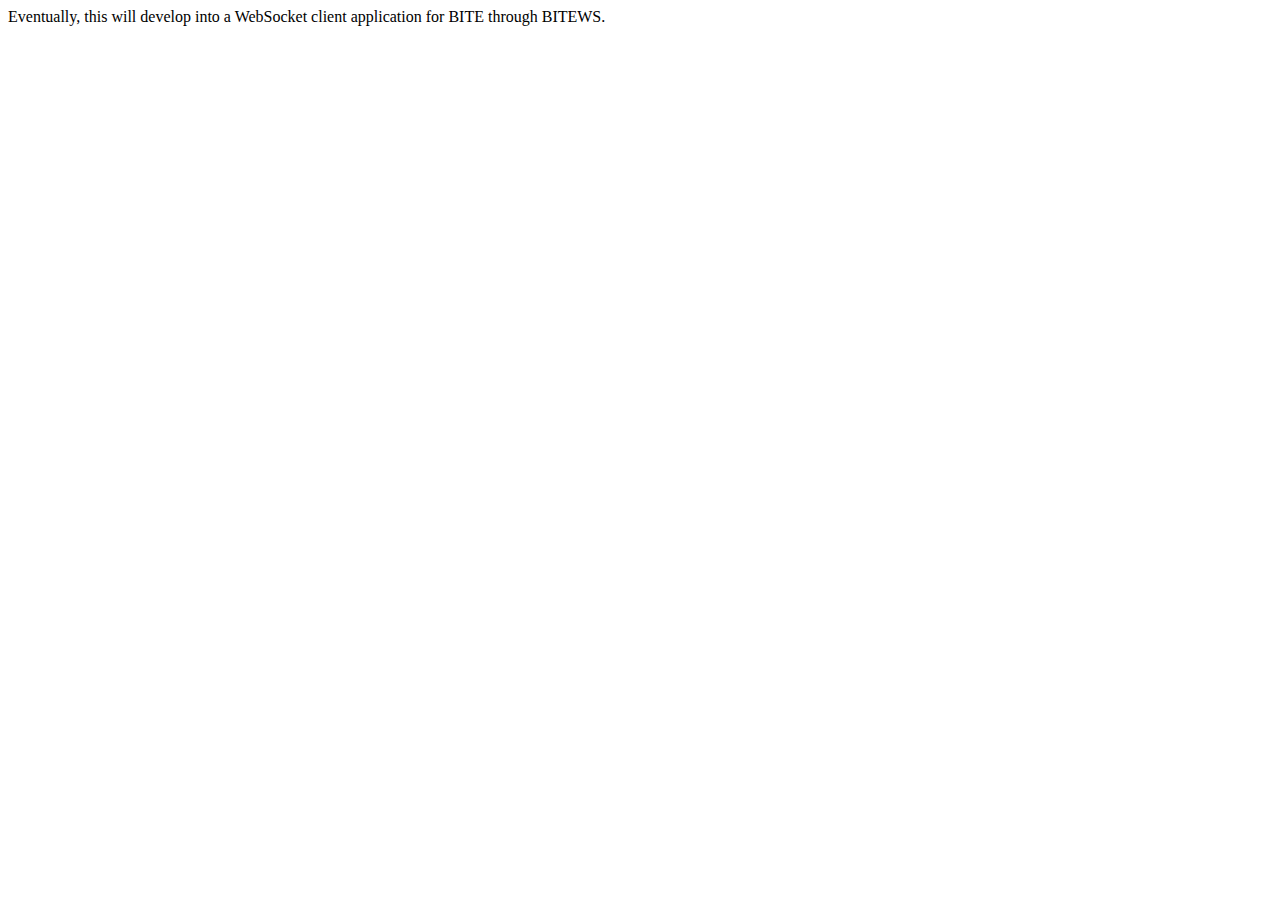
<file: web/index.html>
<!DOCTYPE html>
<html lang="en">
    <head>
        <meta charset="UTF-8" />
        <meta name="viewport" content="width=device-width, initial-scale=1.0" />
        <title>bitews</title>
    </head>

    <body>
        Eventually, this will develop into a WebSocket client application for
        BITE through BITEWS.
    </body>
</html>
</file>
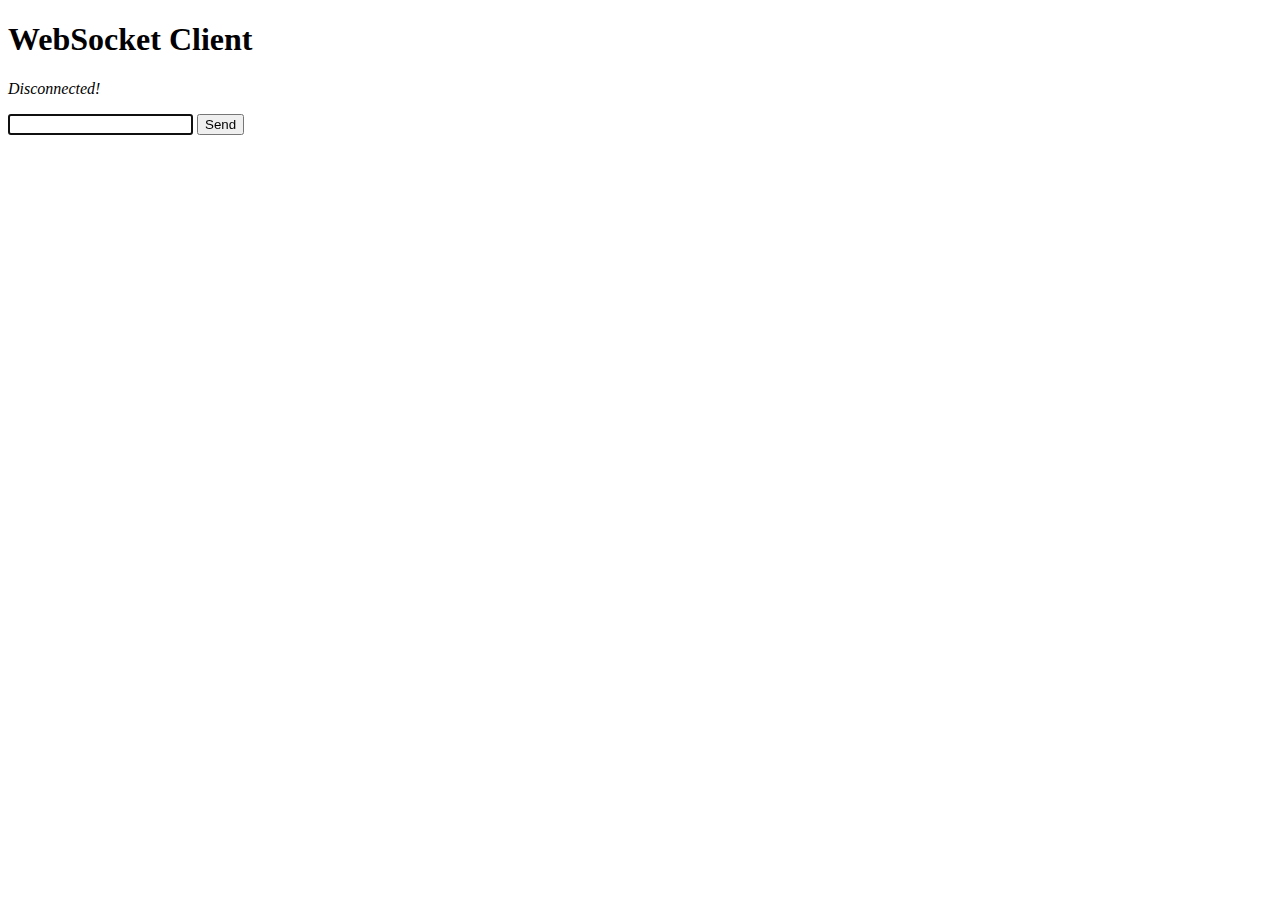
<file: web/bite-client.html>
<!DOCTYPE html>
<html lang="en">

<head>
  <title>WebSocket Client</title>
  <meta charset="utf-8" />
</head>

<body>
  <h1>WebSocket Client</h1>
  <p><em id="status">Connecting...</em></p>
  <input id="text" type="text" autofocus />
  <button id="send" type="button">Send</button>
  <div id="chat"></div>

  <script type="text/javascript">
    const uri = 'ws://127.0.0.1:1983/ws'
    const ws = new WebSocket(uri)

    const chat = document.getElementById('chat')
    const text = document.getElementById('text')
    const info = document.getElementById('status')

    ws.onopen = function () {
      info.innerHTML = 'Connected!'
    }

    ws.onmessage = function (msg) {
      WriteLine(msg.data)
    }

    ws.onclose = function () {
      info.innerHTML = 'Disconnected!'
    }

    text.addEventListener('keydown', function (e) {
      if (e.key === 'Enter') {
        SendText()
      }
    })

    send.onclick = function () {
      SendText()
    }

    function SendText() {
      const msg = text.value
      ws.send(msg)
      WriteLine('<You>: ' + msg)
      text.value = ''
    }

    function WriteLine(data) {
      const line = document.createElement('p')
      line.innerText = data
      chat.insertBefore(line, chat.firstChild)
    }
  </script>
</body>

</html>
</file>
